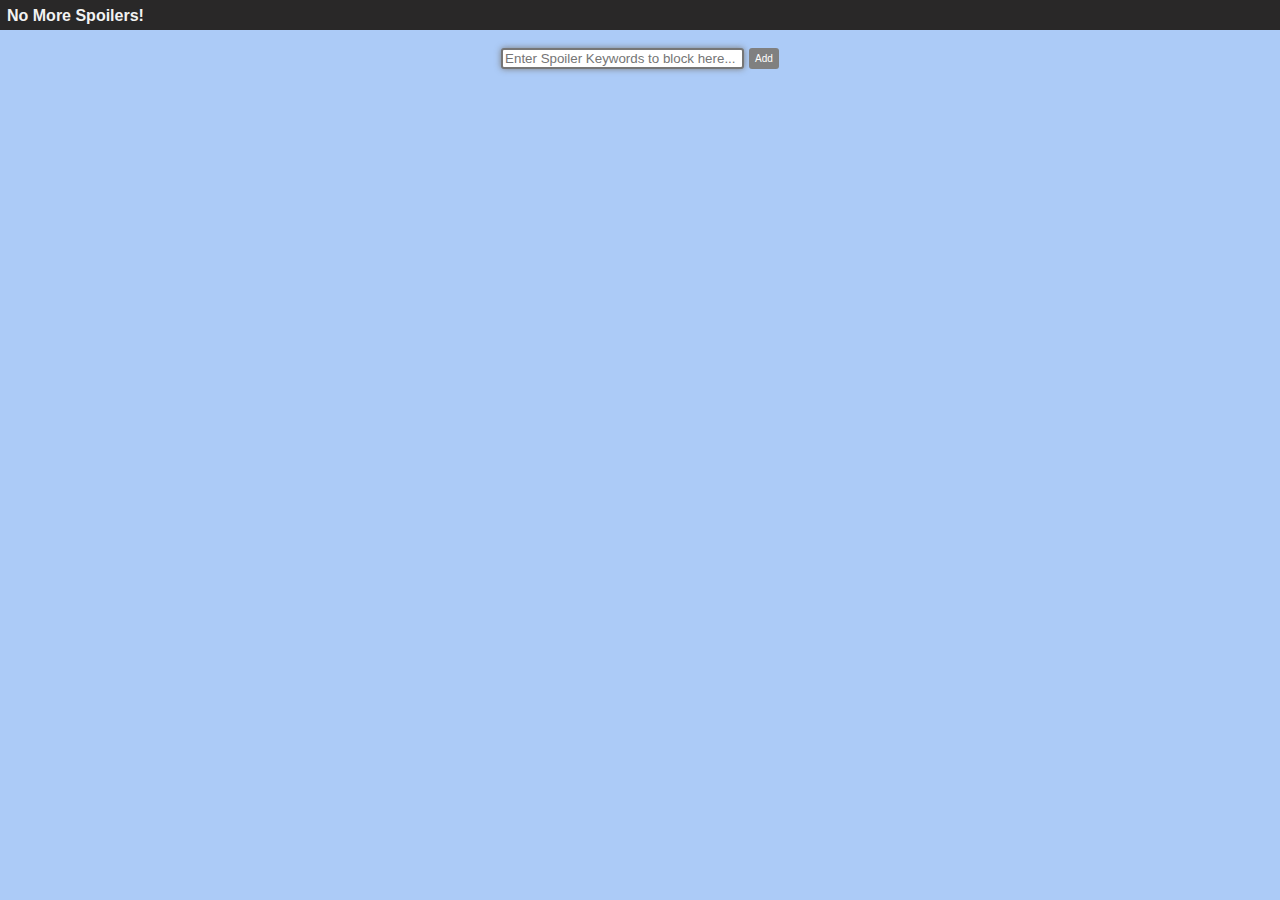
<file: popup.html>
<!DOCTYPE html>
<html>
  <head>
    <link rel="stylesheet" href="popup.css" />
    <link rel="preconnect" href="https://fonts.googleapis.com" />
    <link rel="preconnect" href="https://fonts.gstatic.com" crossorigin />
    <link
      href="https://cdnjs.cloudflare.com/ajax/libs/font-awesome/5.9.0/css/all.min.css"
      rel="stylesheet"
    />
  </head>
  <body>
    <header>
      <nav>
        <a href="#">No More Spoilers!</a>
      </nav>
    </header>

    <div class="container">
      <div class="button-container">
        <input
          type="text"
          id="textbox"
          placeholder="Enter Spoiler Keywords to block here..."
        />
        <button class="button" id="add-button" disabled>Add</button>
      </div>

      <div id="added-keywords-container" class="added-keywords-container">
        <ul id="spoiler-terms-list"></ul>
      </div>

      <div id="no-spoiler-terms-fallback" class="no-spoiler-terms-fallback">
        <p>No Spoiler terms added!</p>
      </div>
    </div>

    <script src="popup.js"></script>
  </body>
</html>
</file>
<file: popup.css>
body {
  background: rgb(172 203 247);
  font-family: "Lucida Sans", "Lucida Sans Regular", "Lucida Grande",
    "Lucida Sans Unicode", Geneva, Verdana, sans-serif;
  margin-bottom: 0;
}

.container {
  margin: 0 auto;
  padding-top: 40px;
  width: 100%;
  display: flex;
  justify-content: center;
  align-items: center;
  flex-direction: column;
}

header nav {
  background: #292828;
  position: fixed; /* Set the navbar to fixed position */
  top: 0; /* Position the navbar at the top of the page */
  width: 100%; /* Full width */
  height: 30px;
  margin-left: -8px;
}

nav a {
  display: block;
  color: #f2f2f2;
  text-align: left;
  padding: 7px;
  text-decoration: none;
  font-family: "Poppins", sans-serif;
  font-weight: 900;
}

.button-container {
  display: flex;
  flex-direction: row;
  justify-content: space-between;
}

.button-container input {
  width: 235px;
  margin-right: 5px;
  border-radius: 3px;
  border-style: double;
  box-shadow: 0rem 0rem 0.4rem #7d7d7d;

}

.button {
  padding-top: 5px;
  display: inline-block;
  height: 16px;
  background: #348aa7;
  border: none;
  outline: none;
  color: white;
  font-family: inherit;
  font-weight: 400;
  font-size: 10px;
  border-radius: 3px;
  box-shadow: 0 5px 0px #348aa7;
}

.button:hover {
  background: #2e7a94;
  box-shadow: 0 4px 1px #2e7a94;
  transition: all 0.1s ease-in;
}

.button:active {
  transform: translateY(4px);
  box-shadow: none;
}

.button:disabled {
  background: grey;
  box-shadow: 0 5px 0px grey;
}

.no-spoiler-terms-fallback {
  display: none;
  border-radius: 5px;
  border: 2px solid #335e6d;
  background: rgb(242, 243, 240);
  width: 100%;
  text-align: center;
  margin: 10px 0;
}

#spoiler-terms-list {
  padding: 0;
  display: flex;
  flex-direction: column;
  width: 100%;
}

#spoiler-terms-list li {
  display: flex;
  list-style: none;
  height: 30px;
  align-items: center;
  margin-bottom: 5px;
  justify-content: space-between;
  padding: 0 10px;
  border-radius: 5px;
  border: 1px solid #69c5e;
  background: rgb(242, 243, 240);
}

.added-keywords-container {
  display: flex;
  justify-content: space-around;
  width: 100%;
}

.remove-btn-icon {
  transition: all 0.2s ease-out;
}

.remove-btn-icon:hover {
  color: red;
  cursor: pointer;
}
</file>
